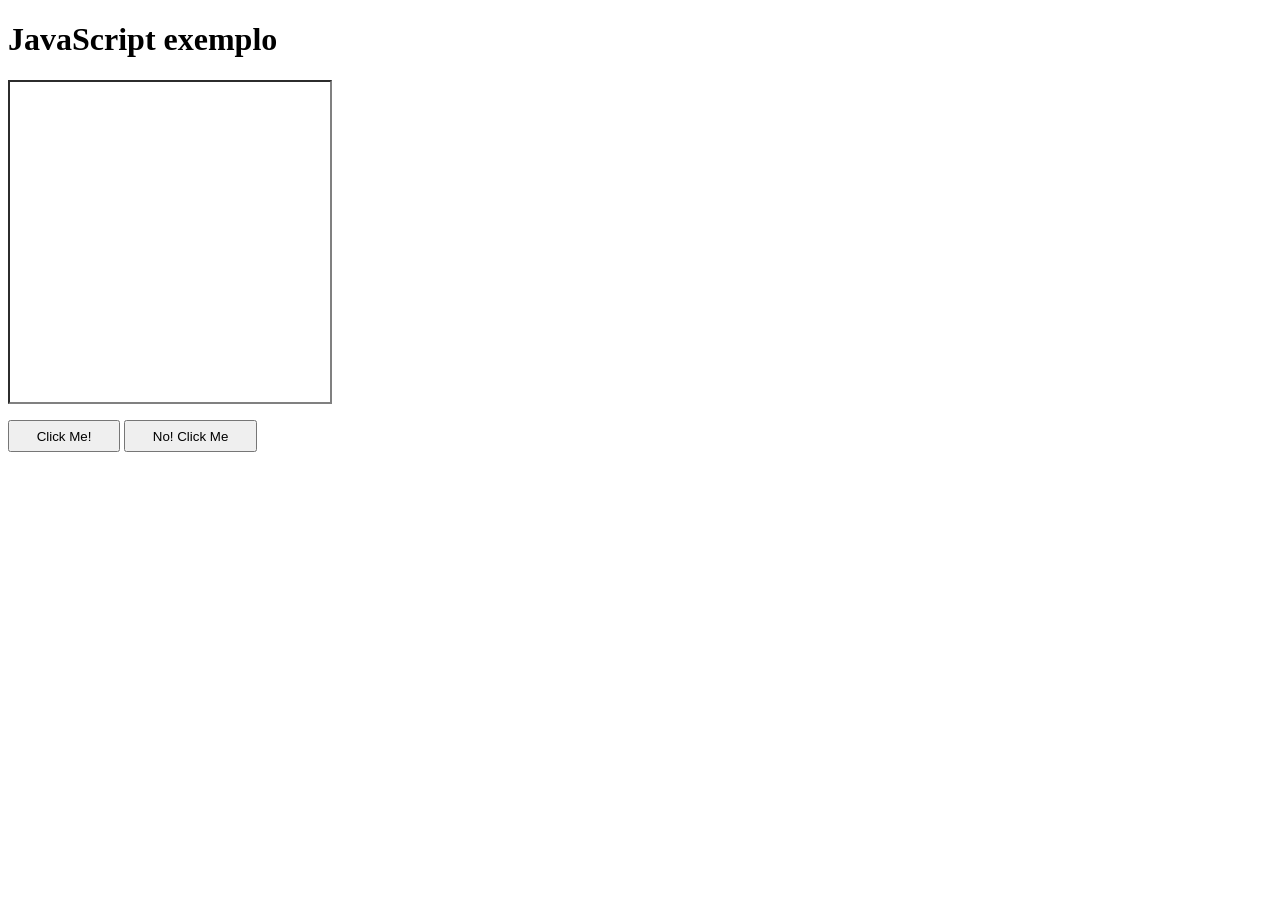
<file: doc5.html>
<!DOCTYPE html>
<html lang="pt-br">
	<head>
	<title>Mozilla CSS Getting Started - JavaScript demonstration</title>
	<link rel="stylesheet" type="text/css" href="style5.css" />
	<script type+"text/javascript" src="script5.js"></script>
	</head>
	
	<body>
	  <h1>JavaScript exemplo</h1>
	  
	  <div id="square"></div>
	  
	  <button type="button" onclick="doDemo(this);">Click Me!</button>
	  <button type="button" onclick="doDemo(this);">No! Click Me</button>
	</body>
</html>
</file>
<file: style5.css>
#square {
	width: 20em;
	height: 20em;
	border: 2px inset gray;
	margin-bottom: 1em;
}

button {
	padding: 0.5em 2em;
}
</file>
